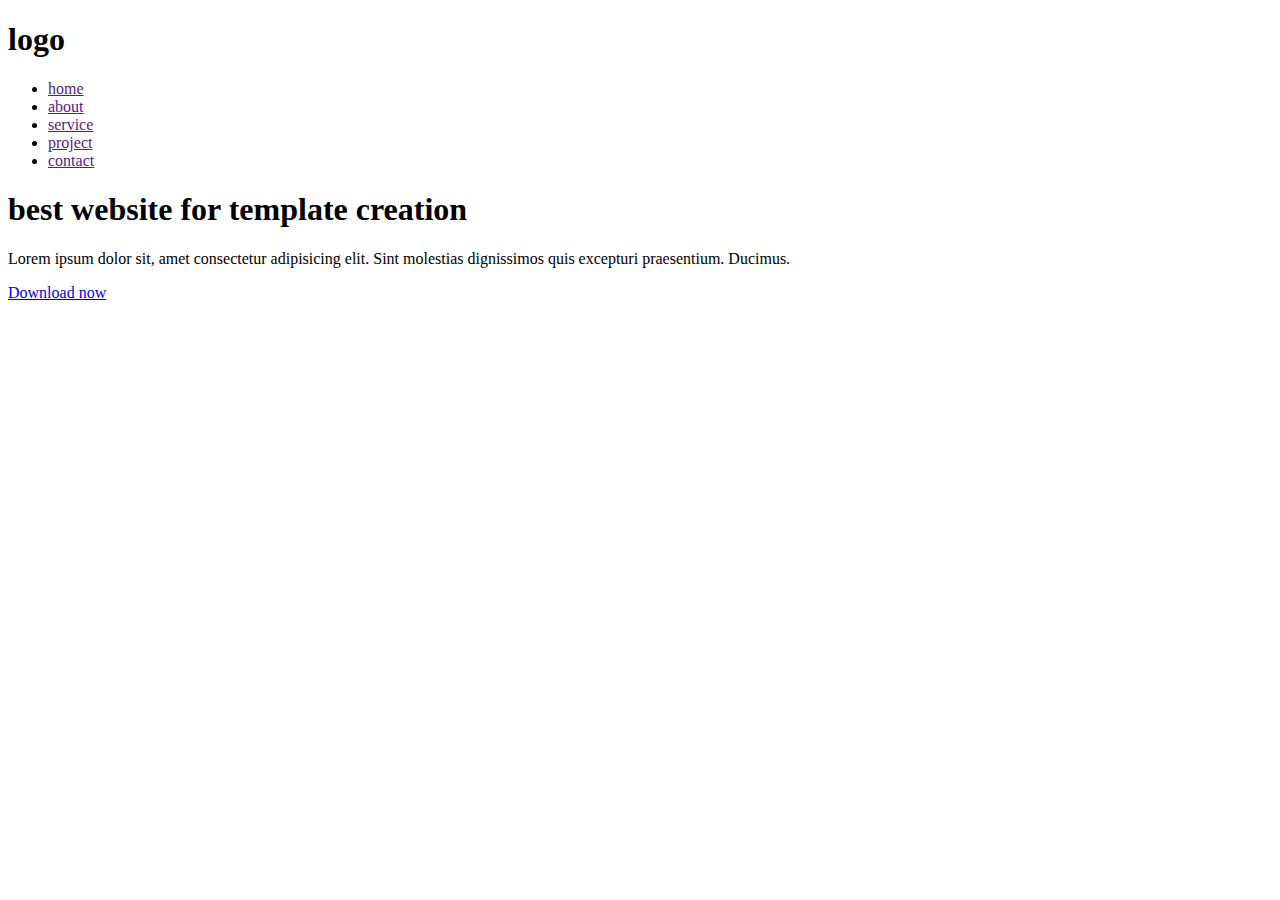
<file: landing page/land.html>
<!DOCTYPE html>
<html lang="en">
<head>
    <meta charset="UTF-8">
    <meta name="viewport" content="width=device-width, initial-scale=1.0">
    <title>creating landing page website</title>
</head>
<body>
    <section>
        <div class="container">
            <nav>
                <h1>logo</h1>
                <ul>
                    <li><a href=""class="active">home</a></li>
                    <li><a href="">about</a></li>
                    <li><a href="">service</a></li>
                    <li><a href="">project</a></li>                   

                    <li><a href="">contact</a></li>

                    
                    
                    

                    

                    

                </ul>
            </nav>
            <div class="article">
                <h1>best website for template creation</h1>
                <p>Lorem ipsum dolor sit, amet consectetur adipisicing elit. Sint molestias dignissimos quis excepturi praesentium. Ducimus.</p>
                <a href="#"class="btn">Download now</a>
            </div>




        </div>
    </section>
    
</body>
</html>
</file>
